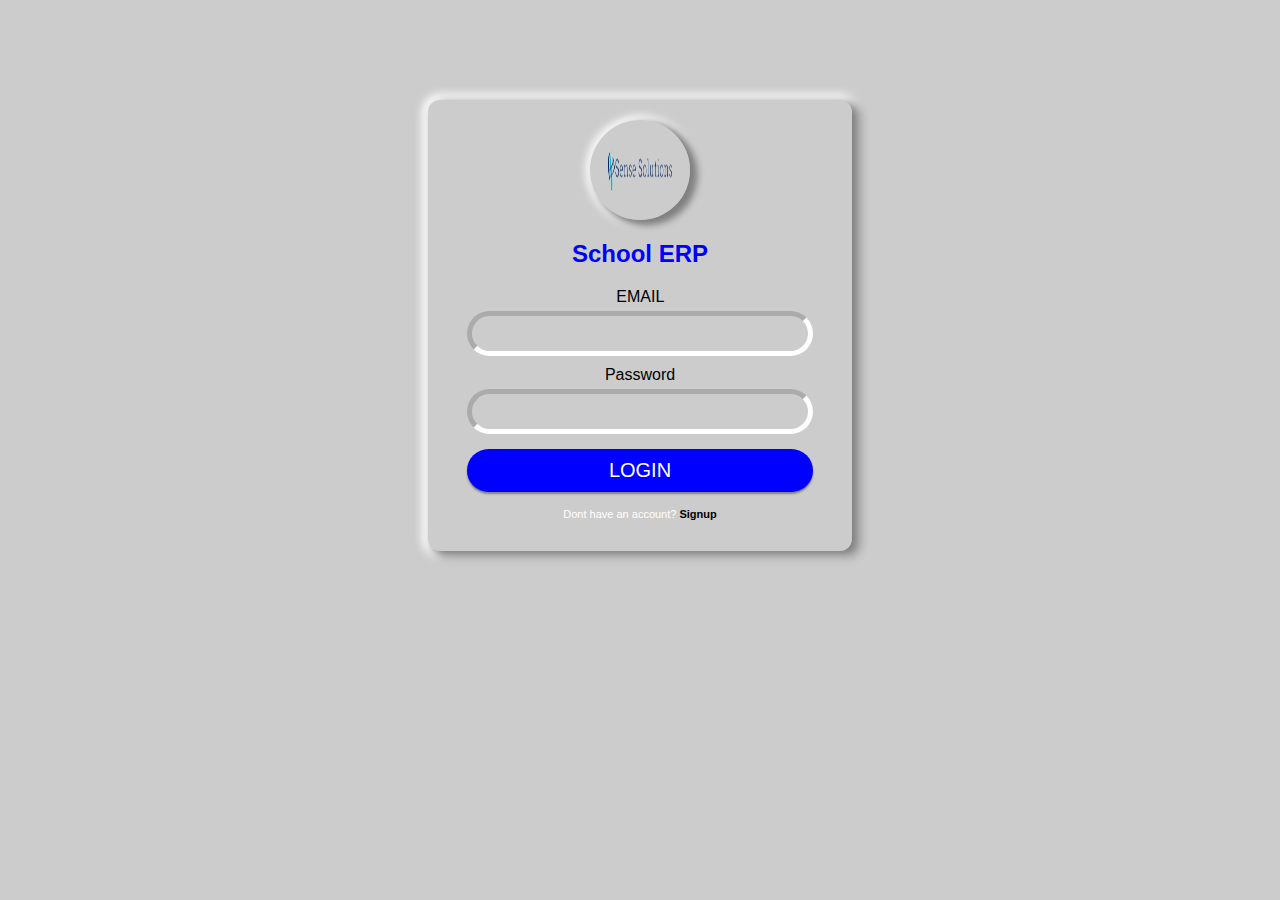
<file: index.html>
<html lang="en">
<head>
    <meta charset="UTF-8">
    <meta http-equiv="X-UA-Compatible" content="IE=edge">
    <meta name="viewport" content="width=device-width, initial-scale=1.0">
    <title>Login Form</title>
    <link rel="stylesheet" href="css/login.css">
</head>
<body>
    <div class="form-container">
        <form action="dashboard.html" method="post">
            <img class="logo" src="img/logo.png" alt="My logo">
            <h2 class="title">School ERP</h2>

            <label style="text-align: center;" for="email">EMAIL</label>
            <input type="email" required>

            <label style="text-align: center;" for="pwd">Password</label>

            <input type="password" required>

           <input class="send" type="submit" value="LOGIN">
           
        </form>
        
        <div class="sub-btn">
          <p>Dont have an account?<a class="signup" href="sign-up.html"> Signup</a></p>
        </div>
    </div>
</body>
</html>
</file>
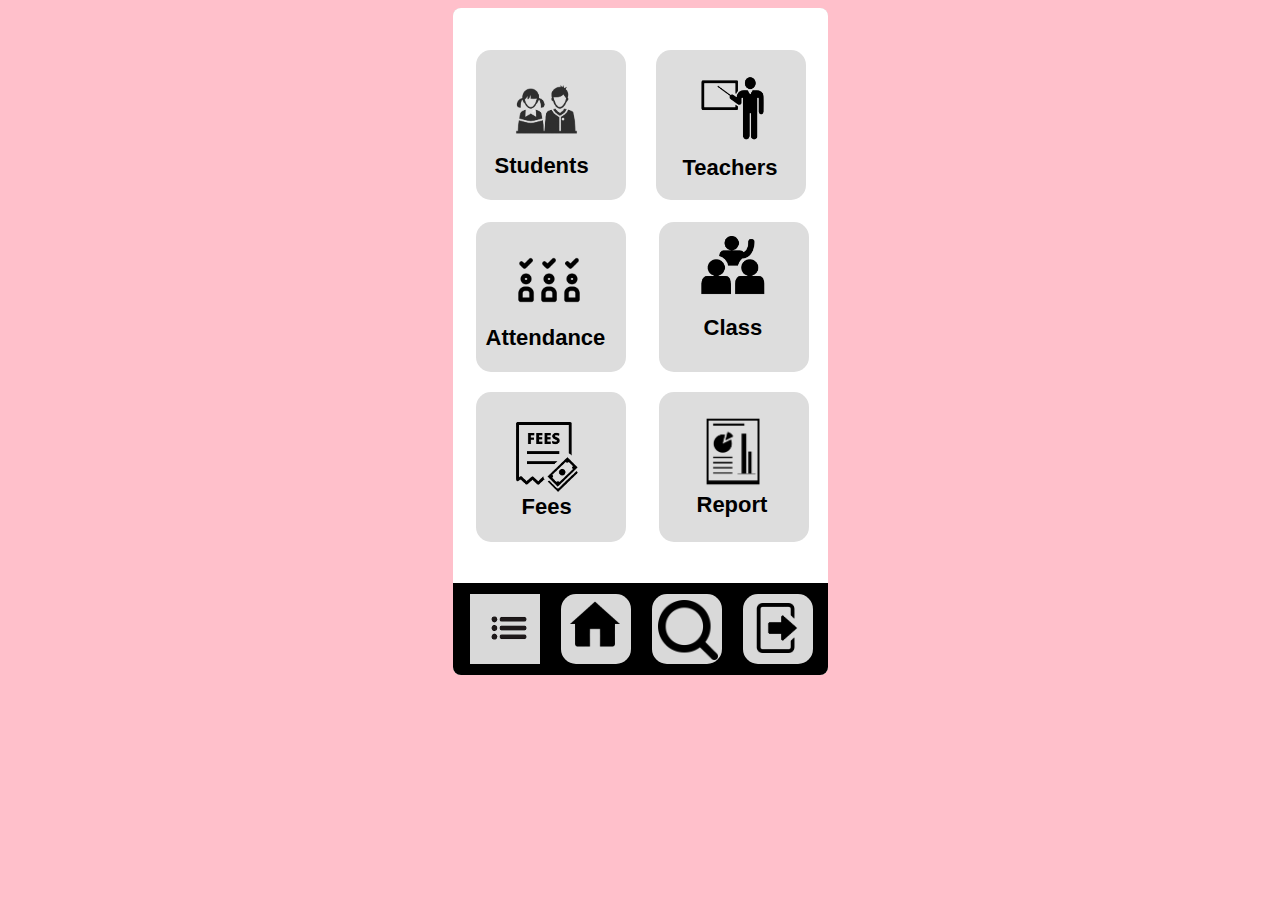
<file: dashboard.html>
<html lang="en">
<head>
    <meta charset="UTF-8">
    <meta http-equiv="X-UA-Compatible" content="IE=edge">
    <meta name="viewport" content="width=device-width, initial-scale=1.0">
    <title>Dashboard</title>
    <link rel="stylesheet" href="css/dashboard.css">
</head>
<body>
    <div class="dashboard">
        <div class="main-container">
          <div class="interface">
            <div class="box1">
              <div class="students">Students</div>
      
              <img class="students-img" src="img/students.png" />
            </div>
      
            <div class="box2">
              <div class="teachers">Teachers</div>
      
              <img class="teachers-img" src="img/teachers.png" />
            </div>
      
            <div class="box3">
              <div class="attendance">Attendance</div>
      
              <img class="attendance-img" src="img/attendance.png" />
            </div>
      
            <div class="box4">
              <div class="class">Class</div>
      
              <img class="class-img" src="img/class.png" />
            </div>
      
            <div class="box5">
              <div class="fees">Fees</div>
      
              <img class="fees-img" src="img/fees.png" />
            </div>
      
            <div class="box6">
              <div class="report">Report</div>
      
              <img class="report-img" src="img/report.png" />
            </div>
          </div>
      
          <div class="bottom-container">
            <div class="frame-1">
              <div class="menu-container">
                <img class="menu" src="img/menu.png" />
              </div>
      
              <div class="home-container">
                <img class="home" src="img/home.png" />
              </div>
      
              <div class="search-container">
                <img class="search" src="img/search.png" />
              </div>
      
              <div class="logout-container">
                <img class="logout-1" src="img/logout.png" />
              </div>
            </div>
          </div>
        </div>
      </div>
      
</body>
</html>
</file>
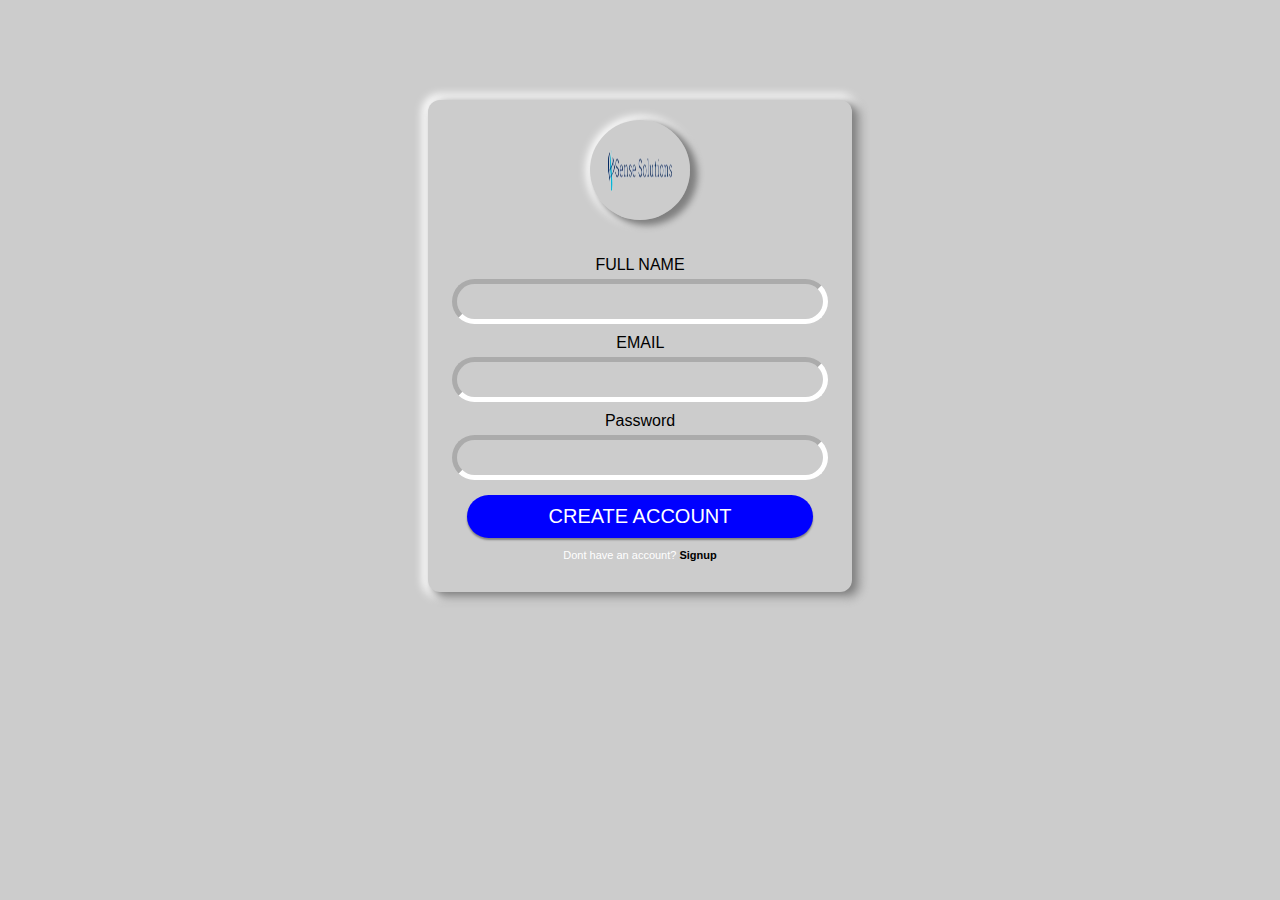
<file: sign-up.html>
<!DOCTYPE html>
<html lang="en">

<head>
    <meta charset="UTF-8">
    <meta http-equiv="X-UA-Compatible" content="IE=edge">
    <meta name="viewport" content="width=device-width, initial-scale=1.0">
    <title>Signup - School ERP</title>
    <link rel="stylesheet" href="css/sign-up.css">
</head>
<body>
    <div class="form-container">
        <form action="dashboard.html" method="post">
            <img class="logo" src="img/logo.png" alt="My logo">
              <br><br>
              <label style="text-align: center;" for="email">FULL NAME</label>

            <input type="text" required>

            <label style="text-align: center;" for="email">EMAIL</label>
            <input type="email" required>

            <label style="text-align: center;" for="pwd">Password</label>

            <input type="password" required>

           <input class="send" type="submit" value="CREATE ACCOUNT">
           
        </form>
        
        <div class="sub-btn">
          <p>Dont have an account?<a class="signup" href="index.html"> Signup</a></p>
        </div>
    </div>
</body>
</html>
</file>
<file: css/login.css>
body {

  font-family: Arial, Helvetica, sans-serif;

  margin: 0;
  background-color: #ccc;
}

.form-container {
  display: block;
  width: 30%;
  margin: 100px auto 0 auto;
  text-align: center;
  background-color: #ccc;
  padding: 20px;
  border-radius: 12px;
  box-shadow: 6px 4px 10px 2px gray, 0px 0px 8px 6px white
}

.logo {
  width: 70px;
  height: 70px;
  text-align: center;
  padding: 15px;
  box-shadow: 6px 4px 6px 2px grey, 0px 0px 8px 4px white;
  border-radius: 50%;
}

.title {
  color: blue;
  font-weight: bolder;
}

input[type=email], input[type=password] {
  width: 90%;
  border-radius: 25px;
  background-color: #ccc;
  border: 5px inset white;
  padding: 10px;
  margin: 5px 0 10px 0;
}

.send {
  background-color: blue;
  color: white;
  font-size: 20px;
  width: 90%;
  border: none;
  padding: 10px 0;
  border-radius: 25px;
  margin-top: 5px;
  box-shadow: 0 2px 2px 0 grey;
}

.sub-btn {
display: block;
width: 90%;
margin: auto;
}

.sub-btn p {
color: white;
font-size: 11px;
}

.signup {
text-decoration: none;
color: black;
font-size: 11px;
font-weight: bold;
}

@media (max-width: 600px) {
  .form-container {
      width: 60%;
  }
}
</file>
<file: css/dashboard.css>
body {
  background-color: pink;
}

.dashboard,
.dashboard * {
  box-sizing: border-box;
}
.dashboard {
  background: #cccccc;
  width: 375px;
  height: 667px;
  position: relative;
  overflow: hidden;
  display: block;
  margin: auto;
  border-radius: 8px;
}
.main-container {
  background: #ffffff;
  display: flex;
  flex-direction: column;
  gap: 0px;
  align-items: flex-start;
  justify-content: flex-start;
  position: absolute;
  left: 0px;
  top: 0px;
  overflow: hidden;
}
.interface {
  flex-shrink: 0;
  width: 375px;
  height: 575px;
  position: relative;
  overflow: hidden;
}
.box1 {
  background: #dddddd;
  border-radius: 15px;
  width: 150px;
  height: 150px;
  position: absolute;
  left: 23px;
  top: 42px;
  overflow: hidden;
}
.students {
  color: #000000;
  text-align: center;
  font: 700 22px "Inter", sans-serif;
  position: absolute;
  left: 19px;
  top: 103px;
  display: flex;
  align-items: center;
  justify-content: center;
}
.students-img {
  width: 99.4px;
  height: 70px;
  position: absolute;
  left: 21px;
  top: 22px;
}
.box2 {
  background: #dddddd;
  border-radius: 15px;
  width: 150px;
  height: 150px;
  position: absolute;
  left: 203px;
  top: 42px;
  overflow: hidden;
}
.teachers {
  color: #000000;
  text-align: center;
  font: 700 22px "Inter", sans-serif;
  position: absolute;
  left: 27px;
  top: 105px;
  display: flex;
  align-items: center;
  justify-content: center;
}
.teachers-img {
  width: 67.12px;
  height: 70px;
  position: absolute;
  left: 43px;
  top: 24px;
}
.box3 {
  background: #dddddd;
  border-radius: 15px;
  width: 150px;
  height: 150px;
  position: absolute;
  left: 23px;
  top: 214px;
  overflow: hidden;
}
.attendance {
  color: #000000;
  text-align: center;
  font: 700 22px "Inter", sans-serif;
  position: absolute;
  left: 10px;
  top: 103px;
  display: flex;
  align-items: center;
  justify-content: center;
}
.attendance-img {
  width: 70px;
  height: 70px;
  position: absolute;
  left: 38px;
  top: 23px;
}
.box4 {
  background: #dddddd;
  border-radius: 15px;
  width: 150px;
  height: 150px;
  position: absolute;
  left: 206px;
  top: 214px;
  overflow: hidden;
}
.class {
  color: #000000;
  text-align: center;
  font: 700 22px "Inter", sans-serif;
  position: absolute;
  left: 45px;
  top: 93px;
  display: flex;
  align-items: center;
  justify-content: center;
}
.class-img {
  width: 70px;
  height: 70px;
  position: absolute;
  left: 40px;
  top: 14px;
}
.box5 {
  background: #dddddd;
  border-radius: 15px;
  width: 150px;
  height: 150px;
  position: absolute;
  left: 23px;
  top: 384px;
  overflow: hidden;
}
.fees {
  color: #000000;
  text-align: center;
  font: 700 22px "Inter", sans-serif;
  position: absolute;
  left: 46px;
  top: 102px;
  display: flex;
  align-items: center;
  justify-content: center;
}
.fees-img {
  width: 62.35px;
  height: 70px;
  position: absolute;
  left: 40px;
  top: 30px;
}
.box6 {
  background: #dddddd;
  border-radius: 15px;
  width: 150px;
  height: 150px;
  position: absolute;
  left: 206px;
  top: 384px;
  overflow: hidden;
}
.report {
  color: #000000;
  text-align: center;
  font: 700 22px "Inter", sans-serif;
  position: absolute;
  left: 38px;
  top: 100px;
  display: flex;
  align-items: center;
  justify-content: center;
}
.report-img {
  width: 54.01px;
  height: 70px;
  position: absolute;
  left: 47px;
  top: 24px;
}
.bottom-container {
  background: #000000;
  flex-shrink: 0;
  width: 375px;
  height: 92px;
  position: relative;
  overflow: hidden;
}
.frame-1 {
  display: flex;
  flex-direction: row;
  gap: 21px;
  align-items: flex-start;
  justify-content: flex-start;
  position: absolute;
  left: 17px;
  top: 11px;
}
.menu-container {
  background: #d9d9d9;
  flex-shrink: 0;
  width: 70px;
  height: 70px;
  position: relative;
  overflow: hidden;
}
.menu {
  width: 60px;
  height: 60px;
  position: absolute;
  left: 9px;
  top: 4px;
}
.home-container {
  background: #d9d9d9;
  border-radius: 15px;
  flex-shrink: 0;
  width: 70px;
  height: 70px;
  position: relative;
  overflow: hidden;
}
.home {
  width: 60px;
  height: 60px;
  position: absolute;
  left: 4px;
  top: 0px;
}
.search-container {
  background: #d9d9d9;
  border-radius: 15px;
  flex-shrink: 0;
  width: 70px;
  height: 70px;
  position: relative;
  overflow: hidden;
}
.search {
  width: 60px;
  height: 60px;
  position: absolute;
  left: 6px;
  top: 6px;
}
.logout-container {
  background: #d9d9d9;
  border-radius: 15px;
  padding: 6px 11px 6px 11px;
  flex-shrink: 0;
  width: 70px;
  height: 70px;
  position: relative;
  overflow: hidden;
}
.logout-1 {
  width: 46.9px;
  height: 50px;
  position: absolute;
  left: 11px;
  top: 9px;
}
</file>
<file: css/sign-up.css>
body {

  font-family: Arial, Helvetica, sans-serif;

  margin: 0;
  background-color: #ccc;
}

.form-container {
  display: block;
  width: 30%;
  margin: 100px auto 0 auto;
  text-align: center;
  background-color: #ccc;
  padding: 20px;
  border-radius: 12px;
  box-shadow: 6px 4px 10px 2px gray, 0px 0px 8px 6px white
}

.logo {
  display: block;
  width: 70px;
  height: 70px;
  margin: 0 auto;
  text-align: center;
  padding: 15px;
  box-shadow: 6px 4px 6px 2px grey, 0px 0px 8px 4px white;
  border-radius: 50%;
}

.title {
  color: blue;
  font-weight: bolder;
}

input[type=email], input[type=password], input[type=text] {
  width: 90%;
  border-radius: 25px;
  background-color: #ccc;
  border: 5px inset white;
  padding: 10px;
  margin: 5px 0 10px 0;
}

.send {
  background-color: blue;
  color: white;
  font-size: 20px;
  width: 90%;
  border: none;
  padding: 10px 0;
  border-radius: 25px;
  margin-top: 5px;
  box-shadow: 0 2px 2px 0 grey;
}

.sub-btn {
display: block;
width: 90%;
margin: auto;
}

.sub-btn p {
color: white;
font-size: 11px;
}

.signup {
text-decoration: none;
color: black;
font-size: 11px;
font-weight: bold;
}

@media (max-width: 600px) {
  .form-container {
      width: 70%;
  }
}
</file>
